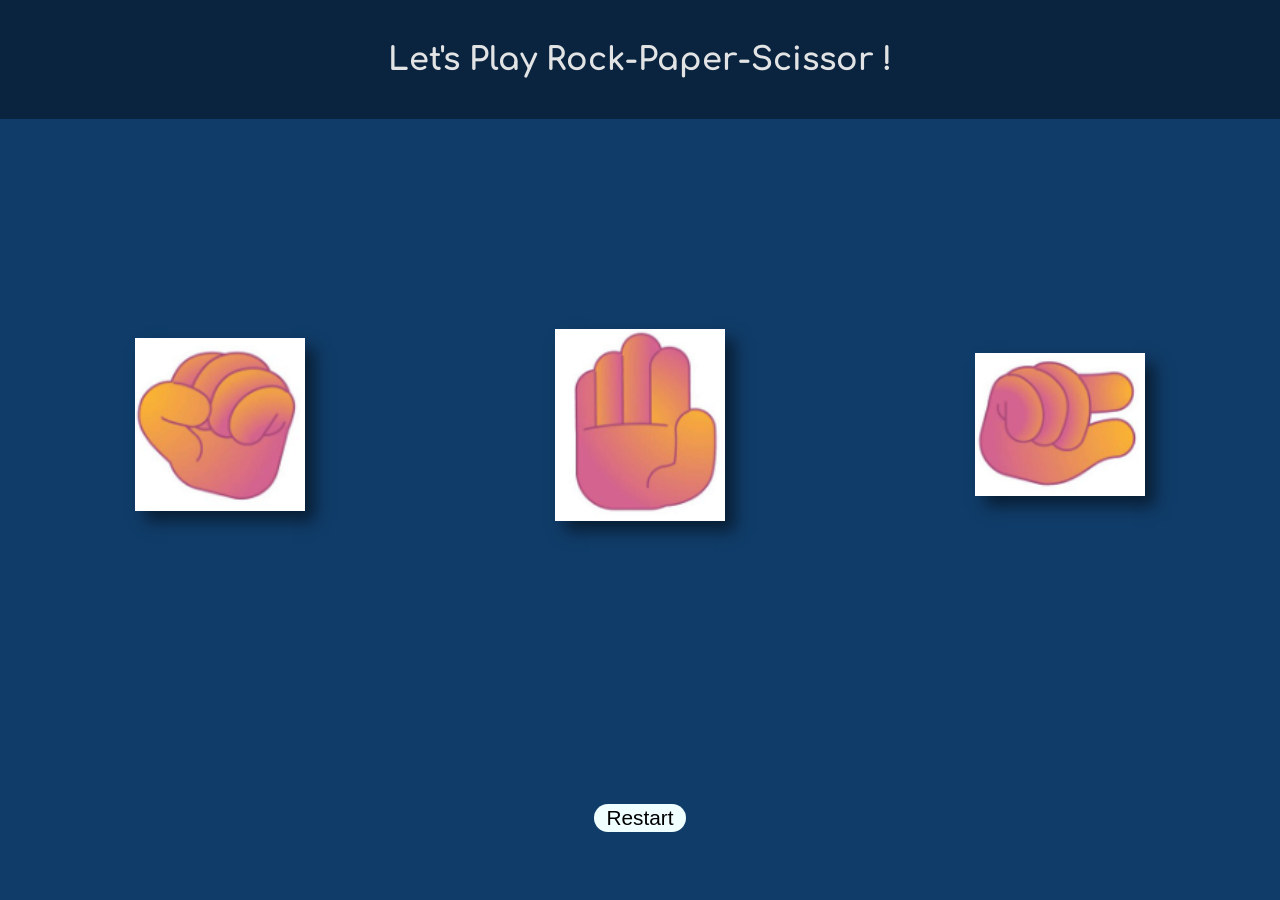
<file: index.html>
<!DOCTYPE html>
<html lang="en">
<head>
    <meta charset="UTF-8">
    <meta name="viewport" content="width=device-width, initial-scale=1.0">
    <title>Rock-Paper-Scissor !</title>
    <link rel="stylesheet" href="style.css">
    <link rel="icon" type="image/x-icon" href="images/logo.png">

    <link rel="preconnect" href="https://fonts.googleapis.com">
<link rel="preconnect" href="https://fonts.gstatic.com" crossorigin>
<link href="https://fonts.googleapis.com/css2?family=Comfortaa&display=swap" rel="stylesheet">
    
</head>



<body>
    
    <div class="content">
        <div class="head">
            <h1 class="header">Let's Play Rock-Paper-Scissor !</h1>
        </div>
        <div class="scors">
            <p id="human"></p>
            <p id="computer"></p>
        </div>

        <div class="cards">
            <div class="rock"><img src="images/image.png" alt="choose rock !"></div>
            <div class="paper"><img src="images/imgPaper.png" alt="choose paper !"></div>
            <div class="scissor"><img src="images/imgScissor.png" alt="choose Scissor !"></div>
        </div>
        
        <div>
            <p id="text"></p>
        </div>

        <div class="btn">
            <button id="reset">Restart</button>
        </div>
        
    </div>

    
    <script src="rock-paper.js"></script>
</body>

</html>
</file>
<file: style.css>
*{
    margin:0;
    padding:0;
    box-sizing: border-box;
}


body{
    background-color: rgb(16, 60, 105);
    color:rgb(225, 227, 228);
    font-family: 'Comfortaa', cursive;
}





.head{
    background-color: rgb(0, 0, 0,0.4);
    text-align: center;
    padding:50px ;

    font-size: 1rem;
    line-height: 1.2rem; 
   
}


.cards{
    height: 35vh;

    display:flex;
    justify-content:center;
    align-items: center;
    margin-top: 150px;
    gap:250px;
}



img{
 width: 170px;
 box-shadow: 10px 10px 15px rgb(0, 0, 0,0.5);

}


img:hover{
    width:190px;
    border:1px solid yellow;
}


.scors{
    width:95%;
    margin:30px auto;
    text-align: center;
    font-size: 2rem;
}


#text{
    font-size: 1.6rem;
    text-align: center;
    color:yellow;
}


#reset{
    padding:2px 12px;
    border-radius: 15px;
    background-color: azure;
    border:none;
    font-size: 1.3rem;
   
}

.btn{
  text-align: center;
  margin-top: 220px;
}


#reset:hover{
    background:rgb(0, 0, 0,0.5);
    color:aliceblue;
    cursor: pointer;

}
</file>
